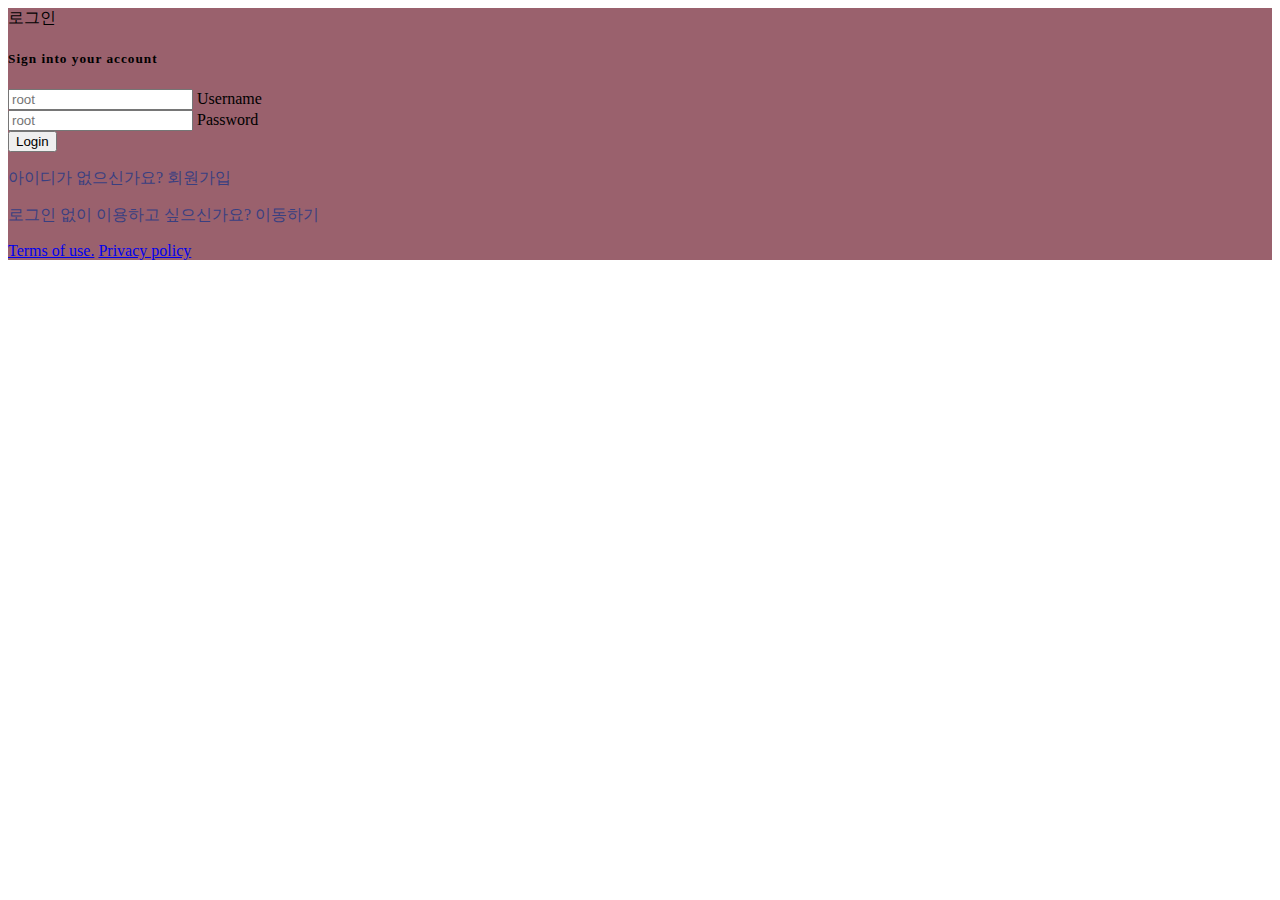
<file: src/main/resources/templates/signin.html>
<!DOCTYPE html>
<html lang="en">
<head>
    <meta charset="UTF-8">
    <title>로그인</title>
    <link href="https://cdn.jsdelivr.net/npm/bootstrap@5.1.3/dist/css/bootstrap.min.css" rel="stylesheet"
          integrity="sha384-1BmE4kWBq78iYhFldvKuhfTAU6auU8tT94WrHftjDbrCEXSU1oBoqyl2QvZ6jIW3" crossorigin="anonymous">
</head>
<body>


<section class="vh-100" style="background-color: #9A616D;">
    <div class="container py-5 h-100">
        <div class="row d-flex justify-content-center align-items-center h-100">
            <div class="col col-xl-10">
                <div class="card" style="border-radius: 1rem;">
                    <div class="col-md-6 col-lg-7 d-flex align-items-center">
                        <div class="card-body p-4 p-lg-5 text-black">

                            <form action="/signin" method="post" class="container">
                                <div class="d-flex align-items-center mb-3 pb-1">
                                    <i class="fas fa-cubes fa-2x me-3" style="color: #ff6219;"></i>
                                    <span class="h1 fw-bold mb-0">로그인</span>
                                </div>

                                <h5 class="fw-normal mb-3 pb-3" style="letter-spacing: 1px;">Sign into your account</h5>

                                <div class="form-outline mb-4">
                                    <input type="text" id="username" name="username" class="form-control form-control-lg" required="required" placeholder="root"/>
                                    <label class="form-label" for="username">Username</label>
                                </div>

                                <div class="form-outline mb-4">
                                    <input type="password" id="password" name="password" class="form-control form-control-lg" required="required" placeholder="root"/>
                                    <label class="form-label" for="password">Password</label>
                                </div>

                                <div class="pt-1 mb-4">
                                    <button class="btn btn-dark btn-lg btn-block" type="submit">Login</button>
                                </div>

                                <p class="pb-lg-2" style="color: #393f81;">아이디가 없으신가요? <a th:href="@{/signup}" style="color: #393f81;">회원가입</a></p>
                                <p class="mb-5 pb-lg-2" style="color: #393f81;">로그인 없이 이용하고 싶으신가요? <a th:href="@{/}" style="color: #393f81;">이동하기</a></p>

                                <a href="#!" class="small text-muted">Terms of use.</a>
                                <a href="#!" class="small text-muted">Privacy policy</a>
                            </form>

                        </div>
                    </div>
                </div>
            </div>
        </div>
    </div>
    </div>
</section>
</body>
</html>
</file>
